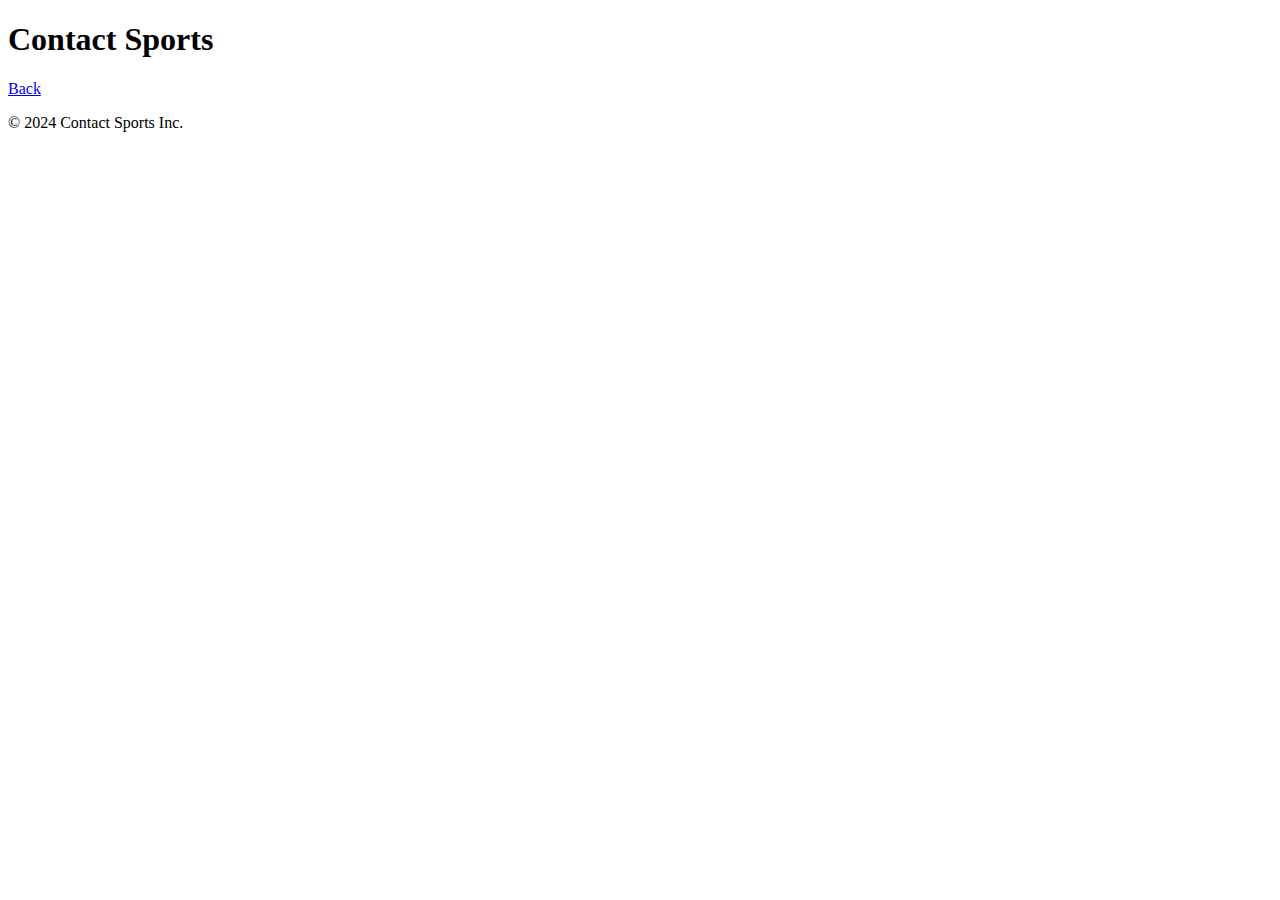
<file: connections.html>
<!DOCTYPE html>
<html lang="en">
<head>
    <meta charset="UTF-8">
    <meta name="viewport" content="width=device-width, initial-scale=1.0">
    <link rel="stylesheet" href="styles.css">
    <title>Your Connections | Contact Sports</title>
</head>
<body>
    <header>
        <h1>Contact Sports</h1>
    </header>

    <section id="main-content">
        <div id="connections">
            <h2>Your Connections</h2>
            <ul id="connections-list">
                <!-- List of connections goes here -->
                <li>Connection 1</li>
                <li>Connection 2</li>
                <li>Connection 3</li>
                <!-- Add more connections as needed -->
            </ul>
            
        </div>

        <!-- Back button to revert to the main page -->
        <a href="index.html" class="button">Back</a>
    </section>

    <footer>
        <p>&copy; 2024 Contact Sports Inc.</p>
    </footer>

    <script src="script.js"></script>
</body>
</html>
</file>
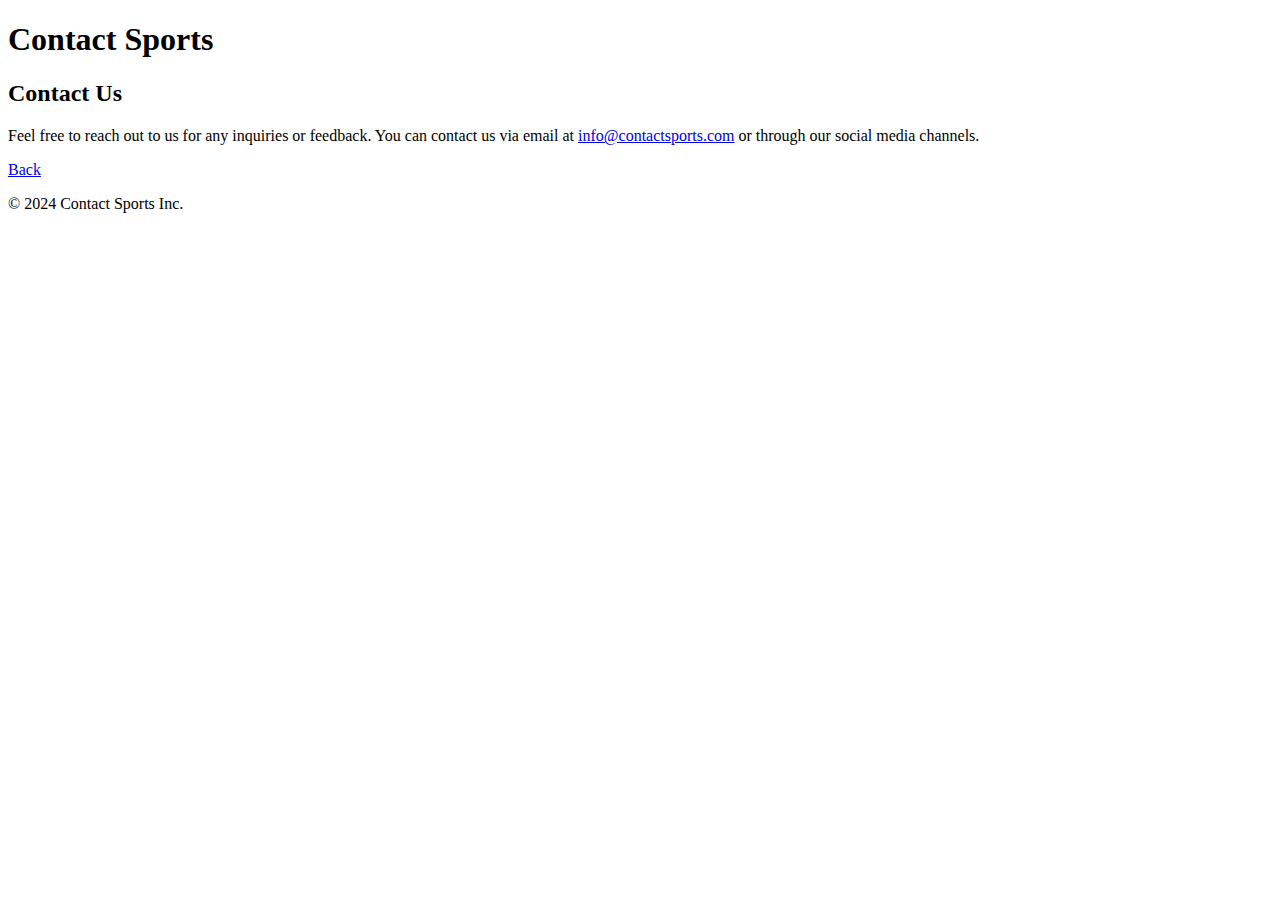
<file: contact.html>
<!DOCTYPE html>
<html lang="en">
<head>
    <meta charset="UTF-8">
    <meta name="viewport" content="width=device-width, initial-scale=1.0">
    <link rel="stylesheet" href="styles.css">
    <title>Contact Us | Contact Sports</title>
</head>
<body>
    <header>
        <h1>Contact Sports</h1>
    </header>

    <section id="main-content">
        <div class="contact-content">
            <h2 class="page-title">Contact Us</h2>
            <p>Feel free to reach out to us for any inquiries or feedback. You can contact us via email at <a href="mailto:info.contactsports@gmail.com">info@contactsports.com</a> or through our social media channels.</p>
            
            <!-- Back button to revert to the main page -->
            <a href="index.html" class="button">Back</a>
        </div>
    </section>

    <footer>
        <p>&copy; 2024 Contact Sports Inc.</p>
    </footer>

    <script src="script.js"></script>
</body>
</html>
</file>
<file: styles.css>
// Function to toggle visibility of content based on page
function showPage(pageId) {
    const pages = ['profile', 'connections', 'about', 'contact', 'login', 'register'];

    // Hide all pages
    pages.forEach(page => {
        const element = document.getElementById(page);
        if (element) {
            element.style.display = 'none';
        }
    });

    // Show the selected page
    const selectedPage = document.getElementById(pageId);
    if (selectedPage) {
        selectedPage.style.display = 'block';
    }
}

// Initial setup - show the profile page
document.addEventListener('DOMContentLoaded', function () {
    showPage('profile');
});

// Button click events
document.getElementById('profile-button').addEventListener('click', function () {
    showPage('profile');
});

document.getElementById('connections-button').addEventListener('click', function () {
    showPage('connections');
});

document.getElementById('about-button').addEventListener('click', function () {
    showPage('about');
});

document.getElementById('contact-button').addEventListener('click', function () {
    showPage('contact');
});

document.getElementById('login-button').addEventListener('click', function () {
    showPage('login');
});

document.getElementById('register-button').addEventListener('click', function () {
    showPage('register');
});

// Form submission event for login form
document.addEventListener('DOMContentLoaded', function () {
    const loginForm = document.getElementById('login-form');
    if (loginForm) {
        loginForm.addEventListener('submit', function (event) {
            event.preventDefault(); // Prevent default form submission

            // Basic alert for demonstration, replace with actual authentication logic
            alert('Login button clicked! Authentication logic goes here.');
        });
    }
});

// Form submission event for registration form
document.addEventListener('DOMContentLoaded', function () {
    const registerForm = document.getElementById('register-form');
    if (registerForm) {
        registerForm.addEventListener('submit', function (event) {
            event.preventDefault(); // Prevent default form submission

            // Basic alert for demonstration, replace with actual registration logic
            alert('Register button clicked! Registration logic goes here.');
        });
    }
});
</file>
